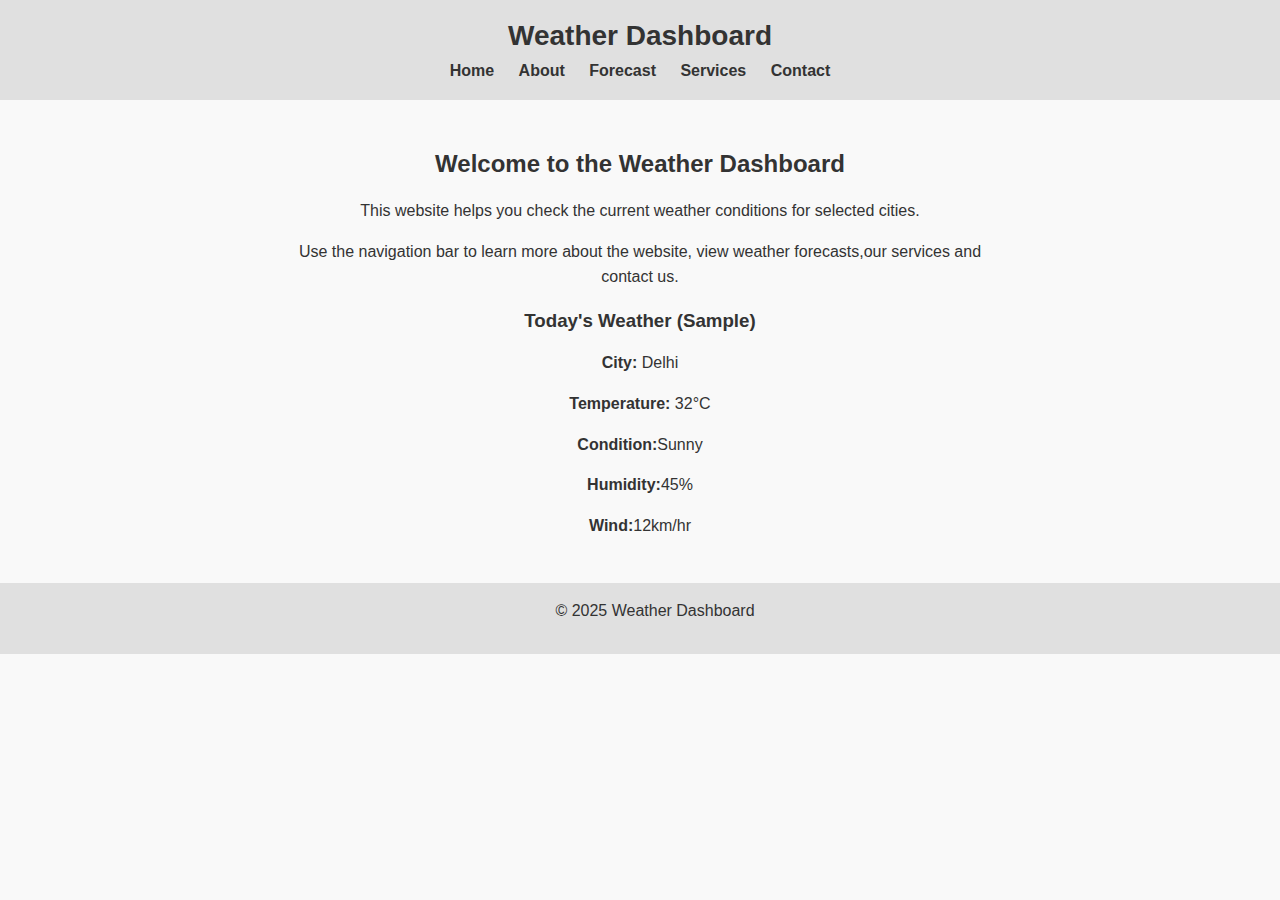
<file: index.html>
<!DOCTYPE html>

<html>

<head>

  <title>Home - Weather Dashboard</title>

  <link rel="stylesheet" href="style.css" />

</head>

<body>

  <header>

    <h1>Weather Dashboard</h1>

    <nav>

      <a href="index.html">Home</a>

      <a href="about.html">About</a>

	<a href="forecast.html">Forecast</a>

      <a href="services.html">Services</a>

      <a href="contact.html">Contact</a>

    </nav>

  </header>



  <main>

    <h2>Welcome to the Weather Dashboard</h2>

    <p>This website helps you check the current weather conditions for selected cities.</p>

    <p>Use the navigation bar to learn more about the website, view weather forecasts,our services and contact us.</p>

    <div style="margin-top: 20px;">

      <h3>Today's Weather (Sample)</h3>

      <p><b>City:</b> Delhi</p>

      <p><b>Temperature:</b> 32°C</p>

      <p><b>Condition:</b>Sunny</p>

	<p><b>Humidity:</b>45%</p>
	
	<p><b>Wind:</b>12km/hr</p>

    </div>

  </main>



  <footer>

    <p>&copy; 2025 Weather Dashboard</p>

  </footer>

</body>

</html>
</file>
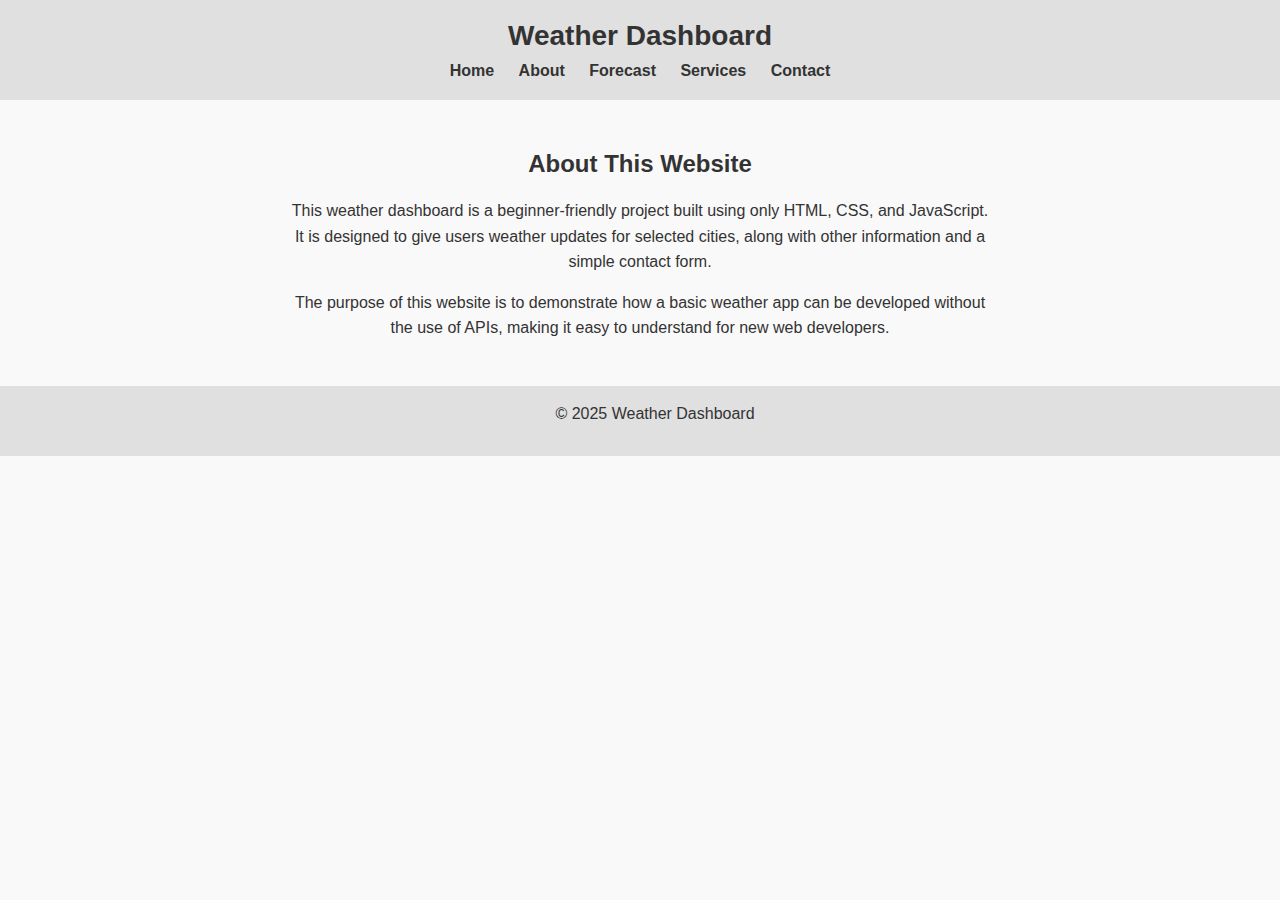
<file: about.html>
<!DOCTYPE html>

<html>

<head>

   <title>About - Weather Dashboard</title>

   <link rel="stylesheet" href="style.css" />

</head>

<body>

  <header>

    <h1>Weather Dashboard</h1>

    <nav>

      <a href="index.html">Home</a>

      <a href="about.html">About</a>

	<a href="forecast.html">Forecast</a>

      <a href="services.html">Services</a>

      <a href="contact.html">Contact</a>

    </nav>

  </header>



  <main>

    <section class="about">

      <h2>About This Website</h2>

      <p>

        This weather dashboard is a beginner-friendly project built using only HTML, CSS, and JavaScript. 

        It is designed to give users weather updates for selected cities, along with other information 

        and a simple contact form.

      </p>

      <p>

        The purpose of this website is to demonstrate how a basic weather app can be developed without 

        the use of APIs, making it easy to understand for new web developers.

      </p>

    </section>

  </main>



  <footer>

    <p>&copy; 2025 Weather Dashboard</p>

  </footer>

</body>

</html>
</file>
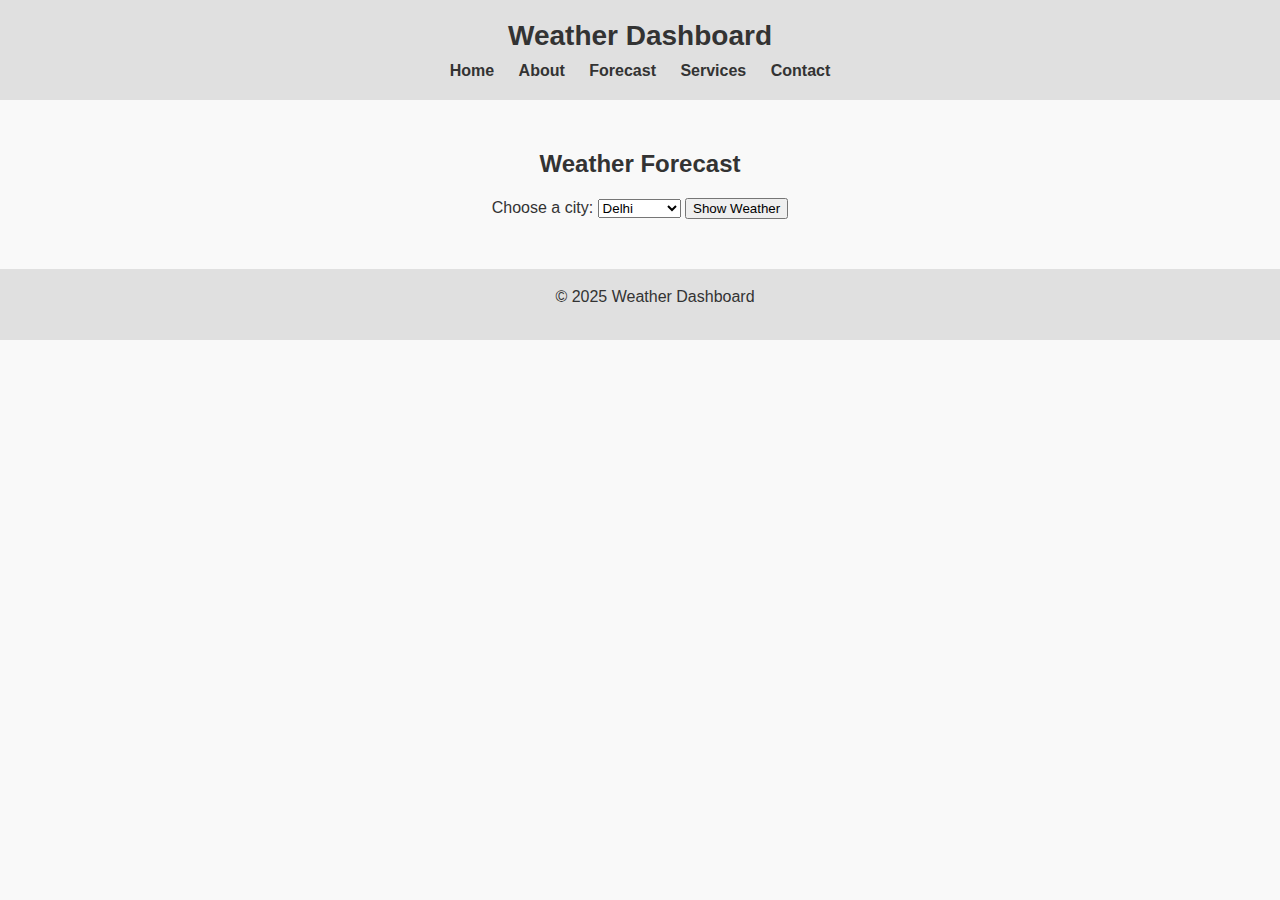
<file: forecast.html>
<!DOCTYPE html>

<html>

<head>

   <title>Forecast - Weather Dashboard</title>

  <link rel="stylesheet" href="style.css" />

</head>

<body>

  <header>

    <h1>Weather Dashboard</h1>

    <nav>

      <a href="index.html">Home</a>

      <a href="about.html">About</a>

	 <a href="forecast.html">Forecast</a>

      <a href="services.html">Services</a>

      <a href="contact.html">Contact</a>

    </nav>

  </header>



  <main>

    <h2>Weather Forecast</h2>

    <label for="citySelect">Choose a city:</label>

    <select id="citySelect">

      <option value="delhi">Delhi</option>

      <option value="mumbai">Mumbai</option>

      <option value="chennai">Chennai</option>

      <option value="kolkata">Kolkata</option>

      <option value="bengaluru">Bengaluru</option>

    </select>

    <button onclick="showWeather()">Show Weather</button>



    <div id="weatherResult" style="margin-top: 20px;"></div>

  </main>



  <footer>

    <p>&copy; 2025 Weather Dashboard</p>

  </footer>

	
	<script>

    function toggleDarkMode() {

      document.body.classList.toggle("dark-mode");

    }



    function showWeather() {

      var city = document.getElementById("citySelect").value;

      var resultDiv = document.getElementById("weatherResult");



      var weatherData = {

        delhi: "Temperature: 32°C<br>Condition: Sunny<br>Humidity: 45%<br>Wind: 12 km/h",

        mumbai: "Temperature: 30°C<br>Condition: Humid<br>Humidity: 70%<br>Wind: 10 km/h",

        chennai: "Temperature: 33°C<br>Condition: Cloudy<br>Humidity: 60%<br>Wind: 14 km/h",

        kolkata: "Temperature: 29°C<br>Condition: Rainy<br>Humidity: 80%<br>Wind: 8 km/h",

        bengaluru: "Temperature: 26°C<br>Condition: Cool<br>Humidity: 55%<br>Wind: 11 km/h"

      };



      resultDiv.innerHTML = "<h3>Weather in " + city + "</h3>" + weatherData[city];

    }

  </script>

</body>

</html>
</file>
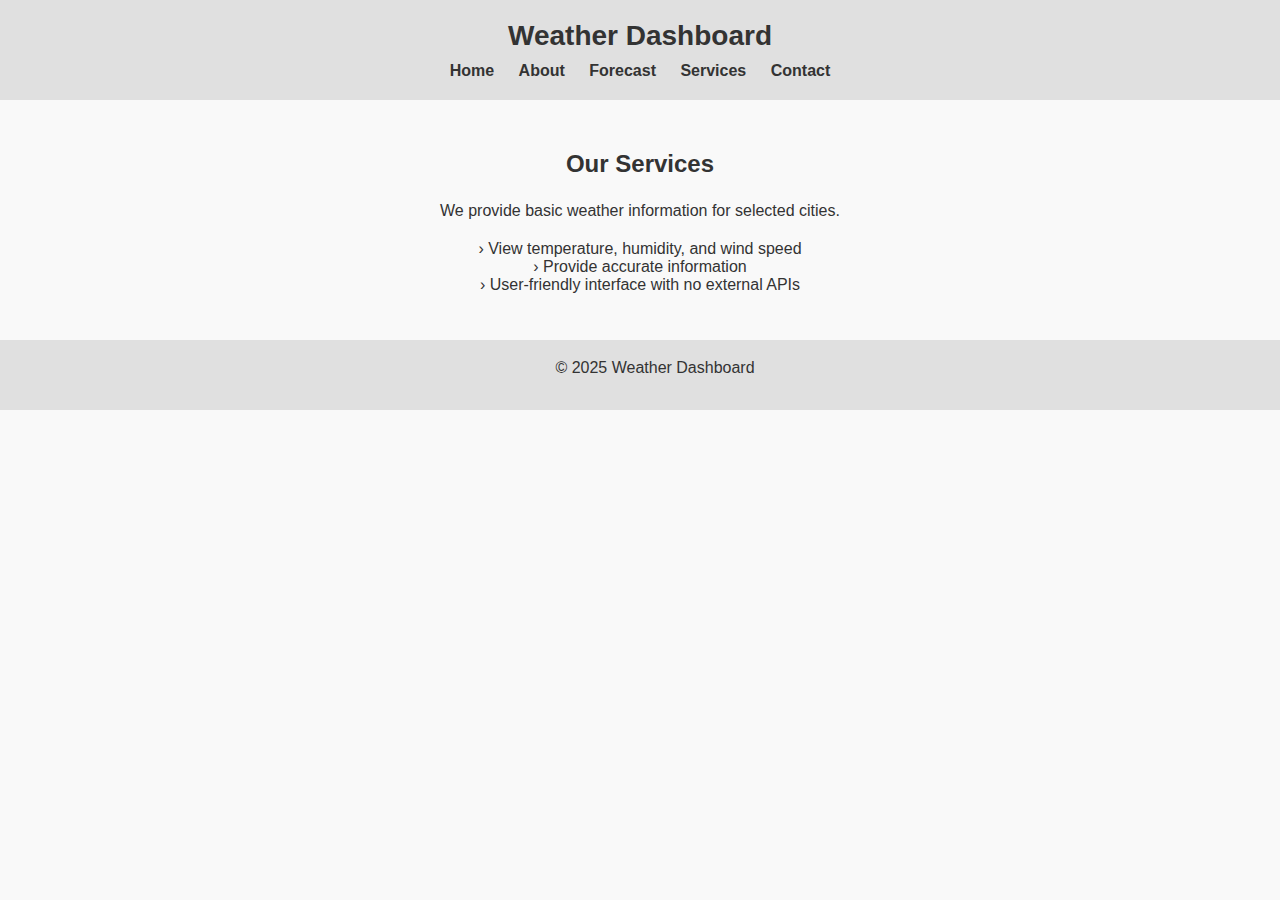
<file: services.html>
<!DOCTYPE html>

<html>

<head>

  <title>Services - Weather Dashboard</title>

  <link rel="stylesheet" href="style.css" />

</head>

<body>

  <header>

    <h1>Weather Dashboard</h1>

    <nav>

      <a href="index.html">Home</a>

      <a href="about.html">About</a>

	<a href="forecast.html">Forecast</a>

      <a href="services.html">Services</a>

      <a href="contact.html">Contact</a>

    </nav>

  </header>



  <main>

    <h2>Our Services</h2>

    <p>We provide basic weather information for selected cities.</p>

    <ul style="list-style: none; padding: 0;">

      <li>› View temperature, humidity, and wind speed</li>

      <li>› Provide accurate information</li>

      <li>› User-friendly interface with no external APIs</li>

    </ul>

  </main>



  <footer>

    <p>&copy; 2025 Weather Dashboard</p>

  </footer>

</body>

</html>
</file>
<file: style.css>
body {

  margin: 0;

  font-family: Arial, sans-serif;

  background-color: #f9f9f9;

  color: #333;

}
header 
{

  background-color: #e0e0e0;

  padding: 20px;

  text-align: center;

}



header h1 {

  margin: 0;

  font-size: 28px;

}



nav {

  margin-top: 10px;

}



nav a {

  margin: 0 10px;

  text-decoration: none;

  color: #333;

  font-weight: bold;

}



nav a:hover {

  text-decoration: underline;

}



nav button {

  margin-left: 15px;

  padding: 5px 10px;

  font-size: 14px;

  cursor: pointer;

}

main {

  padding: 30px;

  text-align: center;

}


 h2 {

  font-size: 24px;

  margin-bottom: 20px;

}


 p {

  max-width: 700px;

  margin: 0 auto 15px;

  line-height: 1.6;

}

footer {

  background-color: #e0e0e0;

  text-align: center;

  padding: 15px;

  width: 100%;

}
</file>
